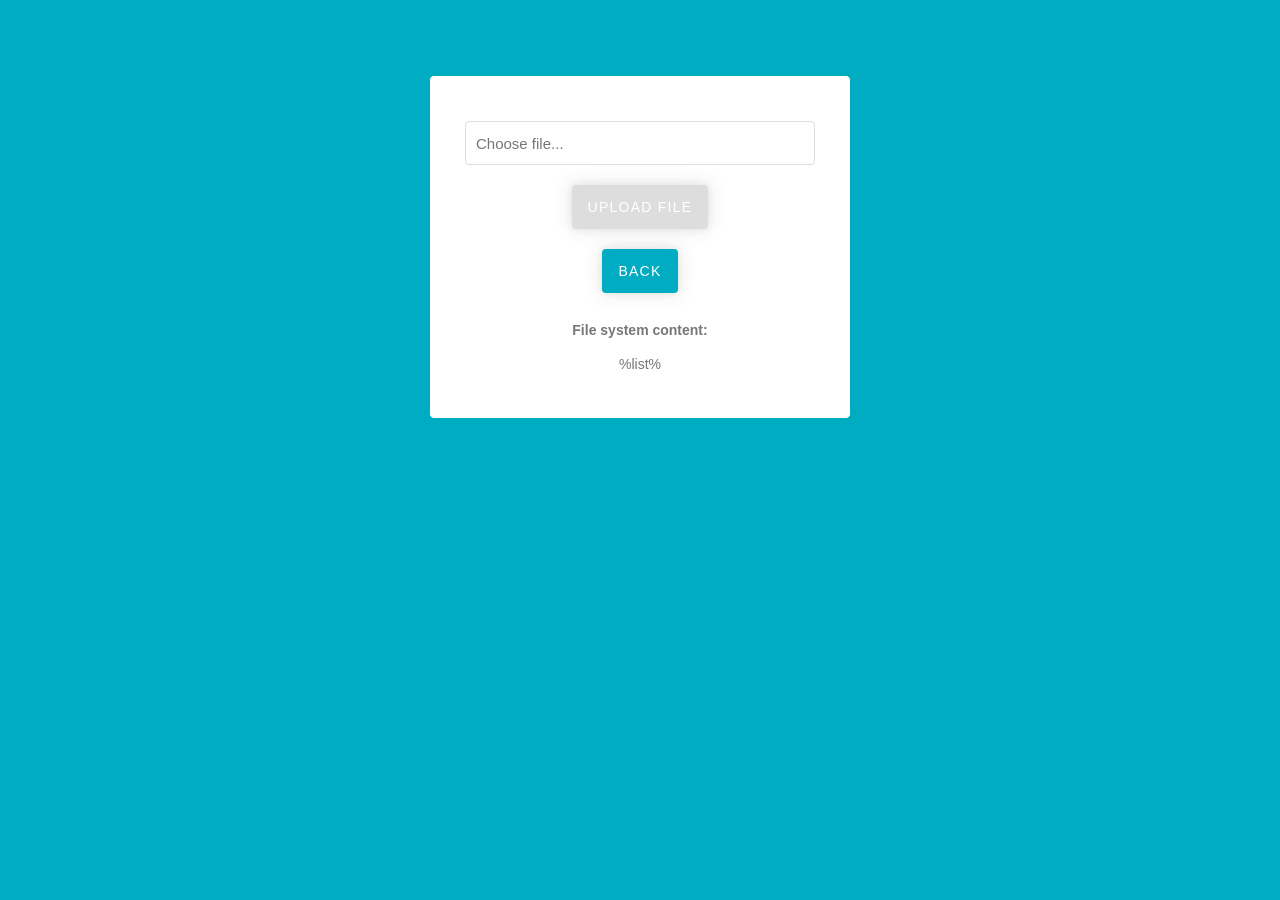
<file: DATA/fs.html>
<!DOCTYPE html>
<!-- saved from url=(0031)http://192.168.0.160/filesystem -->
<html lang="en">
  <head>
    <meta http-equiv="Content-Type" content="text/html; charset=UTF-8">
    <meta name="viewport" content="width=device-width, initial-scale=1">
    <style>
input{background:#f1f1f1;border:0;padding:0 15px}
body{background:#00acc1;font-family:sans-serif;font-size:14px;color:#777}
#file-input,input{height:44px;border-radius:4px;margin:10px auto;font-size:15px}
#file-input{padding:0 10px;box-sizing:border-box;border:1px solid #ddd;line-height:44px;text-align:left;display:block;cursor:pointer; white-space: nowrap; overflow: hidden; text-overflow: ellipsis;}
#bar,#prgbar{background-color:#f1f1f1;border-radius:10px}#bar{background-color:#00acc1;width:0;height:10px;}
form{background:#fff;max-width:350px;margin:75px auto;padding:35px; padding-bottom: 30px;border: 1px solid #00acc1;border-radius:5px;text-align:center; align-content: center;}

.btn {background-color: #00acc1;box-shadow: 0 0 8px 0 rgba(0, 0, 0, 0.08), 0 0 15px 0 rgba(0, 0, 0, 0.02), 0 0 20px 4px rgba(0, 0, 0, 0.06);color: white;border-radius: 4px;padding: 9px 16px;background-image: none;
text-decoration: none;border: none;letter-spacing:1.25px;cursor: pointer;text-transform:uppercase;font-size:14px;line-height: 18px;display: inline-block;vertical-align: middle;transition-duration: 0.1s;}
.btn:hover {background-color: #0097a7;box-shadow: 0px 2px 4px -1px rgba(0, 0, 0, 0.2), 0px 4px 5px 0px rgba(0, 0, 0, 0.14), 0px 1px 10px 0px rgba(0,0,0,.12);}
.btn:visited {color: white;}
.btn:focus {outline: none;}
.btn:active {color: white;background-color: #007c91;}

.btn2 {background-color: #e29425;box-shadow: 0 0 8px 0 rgba(0, 0, 0, 0.08), 0 0 15px 0 rgba(0, 0, 0, 0.02), 0 0 20px 4px rgba(0, 0, 0, 0.06);color: white;border-radius: 4px;padding: 9px 16px;background-image: none;
text-decoration: none;border: none;letter-spacing:1.25px;cursor: pointer;text-transform:uppercase;font-size:14px;line-height: 18px;display: inline-block;vertical-align: middle;transition-duration: 0.1s;}
.btn2:hover:enabled {background-color: #d68a1d;box-shadow: 0px 2px 4px -1px rgba(0, 0, 0, 0.2), 0px 4px 5px 0px rgba(0, 0, 0, 0.14), 0px 1px 10px 0px rgba(0,0,0,.12);}
.btn2:visited {color: white;}
.btn2:focus {outline: none;}
.btn2:active {color: white;background-color: #ca7125;}
.btn2:disabled {
  cursor: default;
    background: #DDD;
}
.btndel {
  border: none;
  color: white;
  padding: 0px 6px;
  height: 25px;
  text-align: center;
  text-decoration: none;
  display: inline-block;
  font-size: 14px;
  margin: 2px 2px;
  cursor: pointer;
   border-radius: 4px;
   background-color: #e03423db;
   transition-duration: 0.1s;
  }
.btndel:hover {background-color: #b02f19;box-shadow: 0px 1px 3px -1px rgba(0, 0, 0, 0.2), 0px 4px 5px 0px rgba(0, 0, 0, 0.14), 0px 1px 10px 0px rgba(0,0,0,.12);}
.btndel:visited {color: white;}
.btndel:active {color: white;background-color: #db331d;}

   html {
     font-family: Roboto, Arial, sans-serif;
     display: inline-block;
     margin: 0px auto;
     text-align: center;
    }
    h2 { font-size: 3.0rem; 
       font-family: Arial;
      text-align: center;
      font-weight: normal;
      color: #fafcfc;
    }
    p { font-size: 3.0rem; margin-top: 0;}
    .units { font-size: 1.2rem; }
    .dht-labels{
      font-size: 1.5rem;
      vertical-align:middle;
      padding-bottom: 15px;
      font-weight: normal;
      color: #333333;
    }

table,th, td{
 font-family: arial;
  border-collapse: collapse;
  border: 1px solid #dddddd;


}

th, td {
  padding: 10px; 
}
tr:nth-child(odd) {
  background-color: #edebeb;
  
}

tr:nth-child(1) {
  background-color: #edebeb;
}

th:nth-child(2) {
  text-align: left;

}

/* nth-child(1) = the first td in each tr */
td:nth-child(1) {
 column-width: 30px;
 text-align: center;
  }

/* the second */
td:nth-child(2) {
  column-width: 175px;
  text-align: left;
  white-space: nowrap;
  overflow: hidden;
}
/* the third */
td:nth-child(3) {
 column-width: 100px;
 text-align: center;
 }

 td:nth-child(4) {
   column-width: 30px;
text-align: center;
 }
  
</style>

    <title>File manager</title><script
      src='https://ajax.googleapis.com/ajax/libs/jquery/3.5.1/jquery.min.js'></script>
  </head>
  <body>
    <form method="POST" action="http://192.168.0.104/filesystem#"
      enctype="multipart/form-data" id="upload_form">
      <input type="file" name="update" id="file" onchange="sub(this)"
        style="display:none">
      <label id="file-input" for="file"> Choose file...</label>
      <input type="submit" id="updateBtn" class="btn2" disabled="true"
        value="Upload file"><br>
      <input type="button" class="btn"
        onclick="location.href='/';" value="Back">
      <br>
      <h4 style="text-align: center;">File system content:</h4>
      <span id="filelist">%list%</span>
      <br>
      <div id="prg" style="display:none">Ready to upload</div>
      <br><div id="prgbar" style="display:none"><div id="bar"></div></div></form>

    <script>
function deletef(h) {
   var xhr = new XMLHttpRequest();
   var fnstring=String("/delete?file=")+h;
   xhr.open("GET", fnstring, true);
   console.log(fnstring);
    xhr.send();
    setTimeout("location.href = '../filesystem';", 3000);
}

function sub(obj){
  var a = obj.value;
  console.log(a);
  var fileName = a.replace(/^.*[\\\/]/, '');
  console.log(fileName);
  
  document.getElementById('file-input').innerHTML = fileName;
  
  document.getElementById('updateBtn').disabled = false;
  document.getElementById('prgbar').style.display = 'block';
  document.getElementById('prg').style.display = 'block';
};
$('form').submit(function(e){
document.getElementById('updateBtn').disabled = "disabled";  
e.preventDefault();
var form = $('#upload_form')[0];
var data = new FormData(form);

$.ajax({
url: '/doUpload',
type: 'POST',
data: data,
contentType: false,
processData:false,
xhr: function() {
var xhr = new window.XMLHttpRequest();
xhr.upload.addEventListener('progress', function(evt) {
if (evt.lengthComputable) {
var per = evt.loaded / evt.total;
$('#prg').html('Progress: ' + Math.round(per*100));
$('#bar').css('width', Math.round(per*350)+"px");
}
}, false);
return xhr;
},
success:function(d, s) {
console.log('success!'); 
setTimeout("location.href = '../filesystem';", 3000);

document.getElementById('prgbar').style.display = 'none';
document.getElementById('prg').style.display = 'none';
$('#prg').html('Ready to upload');
$('#bar').css('width:0px');
document.getElementById('file-input').innerHTML = 'Choose file...';
document.getElementById('updateBtn').disabled = true;

},
error: function (a, b, c) {
  alert("Upload error");
  setTimeout("location.href = '../filesystem';", 1000);
}
});
});

</script>
  </body>
</html>
</file>
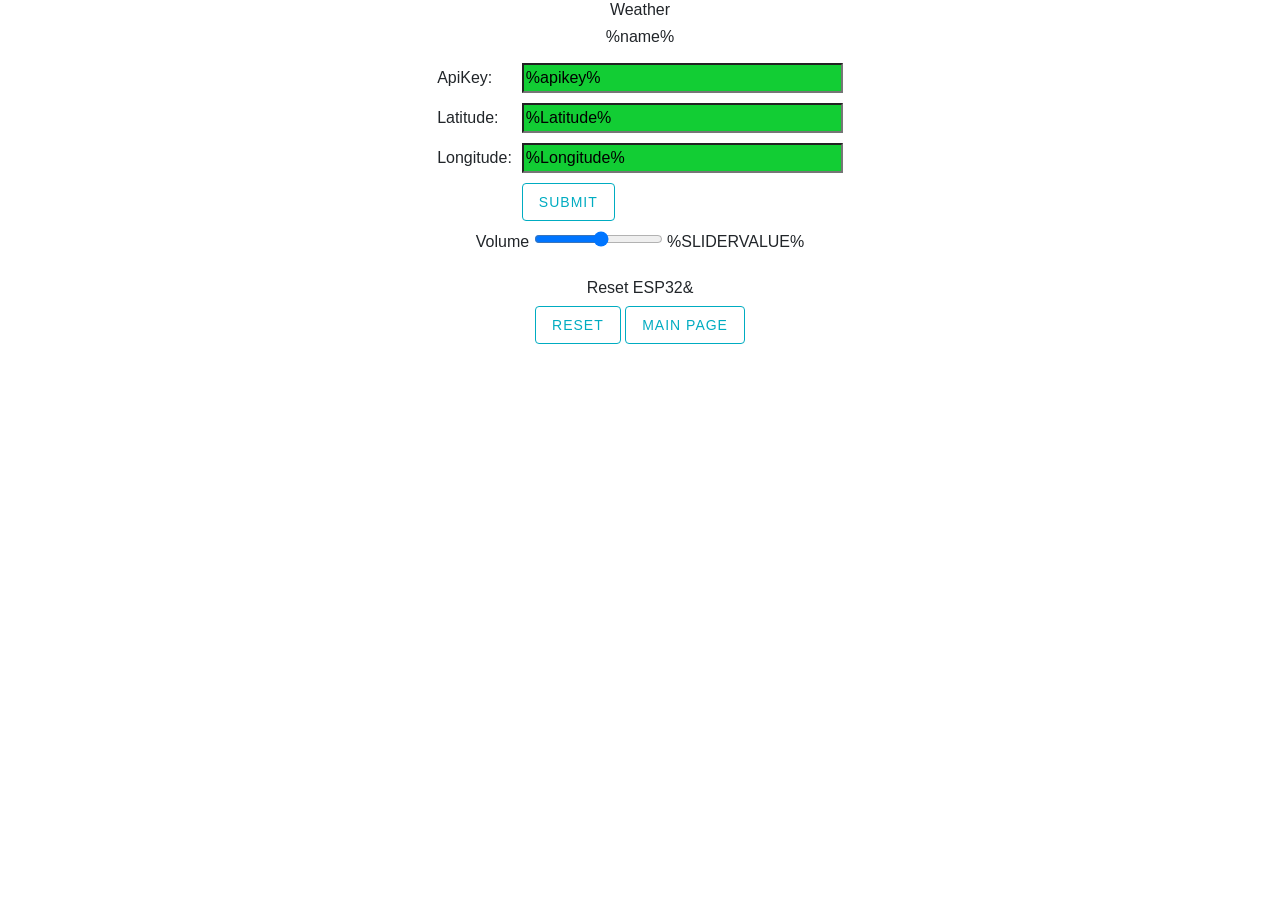
<file: DATA/settings.html>
<!DOCTYPE HTML><html lang="en">
  <head>
    <meta charset="utf-8">
    <meta name="viewport" content="width=device-width, initial-scale=1">
    <link rel="stylesheet"
      href="https://cdn.jsdelivr.net/npm/bootstrap@4.0.0/dist/css/bootstrap.min.css"
      integrity="sha384-Gn5384xqQ1aoWXA+058RXPxPg6fy4IWvTNh0E263XmFcJlSAwiGgFAW/dAiS6JXm"
      crossorigin="anonymous">
    <style>
    html {font-family: Arial; display: inline-block; text-align: center;}
    h2 {font-size: 1.0rem;}
   
    body {max-width: 600px; margin:0px auto; padding-bottom: 25px;}
    .switch {position: relative; display: inline-block; width: 50px; height: 20px} 
    .switch input {display: none}
    .slider {position: absolute; top: 0; left: 0; right: 0; bottom: 0; background-color: #ccc; border-radius: 34px}
    .slider:before {position: absolute; content: ""; height: 20px; width: 20px; left: 2px; bottom: 0px; background-color: #fff; -webkit-transition: .4s; transition: .4s; border-radius: 34px}
    input:checked+.slider {background-color: #2196F3}
    input:checked+.slider:before {-webkit-transform: translateX(52px); -ms-transform: translateX(52px); transform: translateX(27px)}
        .btn {
    background-color:rgba(0, 0, 0, 0);
    border: 1px solid #00acc1;
    box-sizing:border-box;
    outline-color:#00acc1;
    text-decoration:none;
      color: #00acc1;
      border-radius: 4px;
      padding: 9px 16px;
      background-image: none;
      letter-spacing:1.0px;
      cursor: pointer;
      text-transform:uppercase;
      font-size:14px;
      line-height: 18px;
      display: inline-block;
      vertical-align: middle;
     }
    .btn:hover {
   background-color:rgba(0, 172, 193, 0.04);
    }
    .btn:visited {
      color: #00acc1;
    }
     .btn:active {
   background-color:rgba(0, 172, 193, 0.09);
    }
    .contact_form ul {
    width:750px;
    list-style-type:none;
    list-style-position:outside;
    margin:0px;
    padding:0px;
}
.contact_form li{
    padding:12px;
    border-bottom:1px solid #eee;
    position:relative;
}

.contact_form label {
    width:150px;
    margin-top: 3px;
    display:inline-block;
    padding:3px;
}
.contact_form input {
    height:20px;
    width:220px;
    padding:5px 8px;
}
.contact_form textarea {padding:8px; width:300px;}
.contact_form button {margin-left:156px;}
table {
    border-collapse: separate;
    border-spacing: 8px 8px;
}
input{
  background-color: #12cd34;
  color: #000;
}
  </style>
  </head>
  <body>
    <title>Settings</title>
    <h2 align="center">Weather</h2>
    <h2 align="center">%name%</h2>
    <table align="center">
      <tr>
        <td><form action="/get">
            ApiKey:</td>
          <td><input type="text" name="ApiKey"
              placeholder="ApiKei" value=%apikey% size="32"></td>
           </td
        </tr>
        <tr>
         <td>
            Latitude: </td>
          <td><input type="text" color="b" name="Latitude"
              placeholder="Latitude" value=%Latitude% size="32"></td>
        </tr>
        <tr>
         <td>
            Longitude:</td>
          <td><input type="text" name="Longitude"
              placeholder="Longitude" value=%Longitude% size="32"></td>
        </tr>
        <tr>
          <td></td>
          <td> <input type="submit" class="btn" value="Submit"> 
          </td>
          </form>   
      </tr>
        </table>
        <div align="center">
            <p><label> Volume</label>
           <input type="range" class="btnSlider" onchange="updateSliderPWM(this)"id="pwmSlider"
            min="0" max="21" value="%SLIDERVALUE%" step="1" class="slider">
          <span id="textSliderValue">%SLIDERVALUE%</span></p>
          </div>
       <div align="center">
          <h2 align="center">Reset ESP32&</h2>
        <a class="btn" href="/reboot"
          onclick="return confirm('Перезагрузить?')">Reset</a>
        <input type="button" class="btn" onclick="location.href='/';"
          value="Main page">
</div>
      </div>
 <script>
function updateSliderPWM(element) {
  var sliderValue = document.getElementById("pwmSlider").value;
  document.getElementById("textSliderValue").innerHTML = sliderValue;
  console.log(sliderValue);
  var xhr = new XMLHttpRequest();
  xhr.open("GET", "/slider?value="+sliderValue, true);
  xhr.send();
}

// function toggleCheckbox(element) {
//   var xhr = new XMLHttpRequest();
//   if(element.checked){ xhr.open("GET", "/rotation1", true); }
//   else { xhr.open("GET", "/rotation3", true); }
//   xhr.send();
// }

// setInterval(function ( ) {
//   var xhttp = new XMLHttpRequest();
//   xhttp.onreadystatechange = function() {
//     if (this.readyState == 4 && this.status == 200) {
//       var inputChecked;
//       var outputStateM;
//       if( this.responseText == 1){ 
//         inputChecked = true;
//         outputStateM = "On";
//       }
//       else { 
//         inputChecked = false;
//         outputStateM = "Off";
//       }
//       document.getElementById("output").checked = inputChecked;
//       document.getElementById("outputState").innerHTML = outputStateM;
//     }
//   };
//   xhttp.open("GET", "/state", true);
//   xhttp.send();
// }, 1000 ) ;

/* sdfsdfsdfsdf */
/* sdfsdf                           */
</script>
    </body>
  </html>
</file>
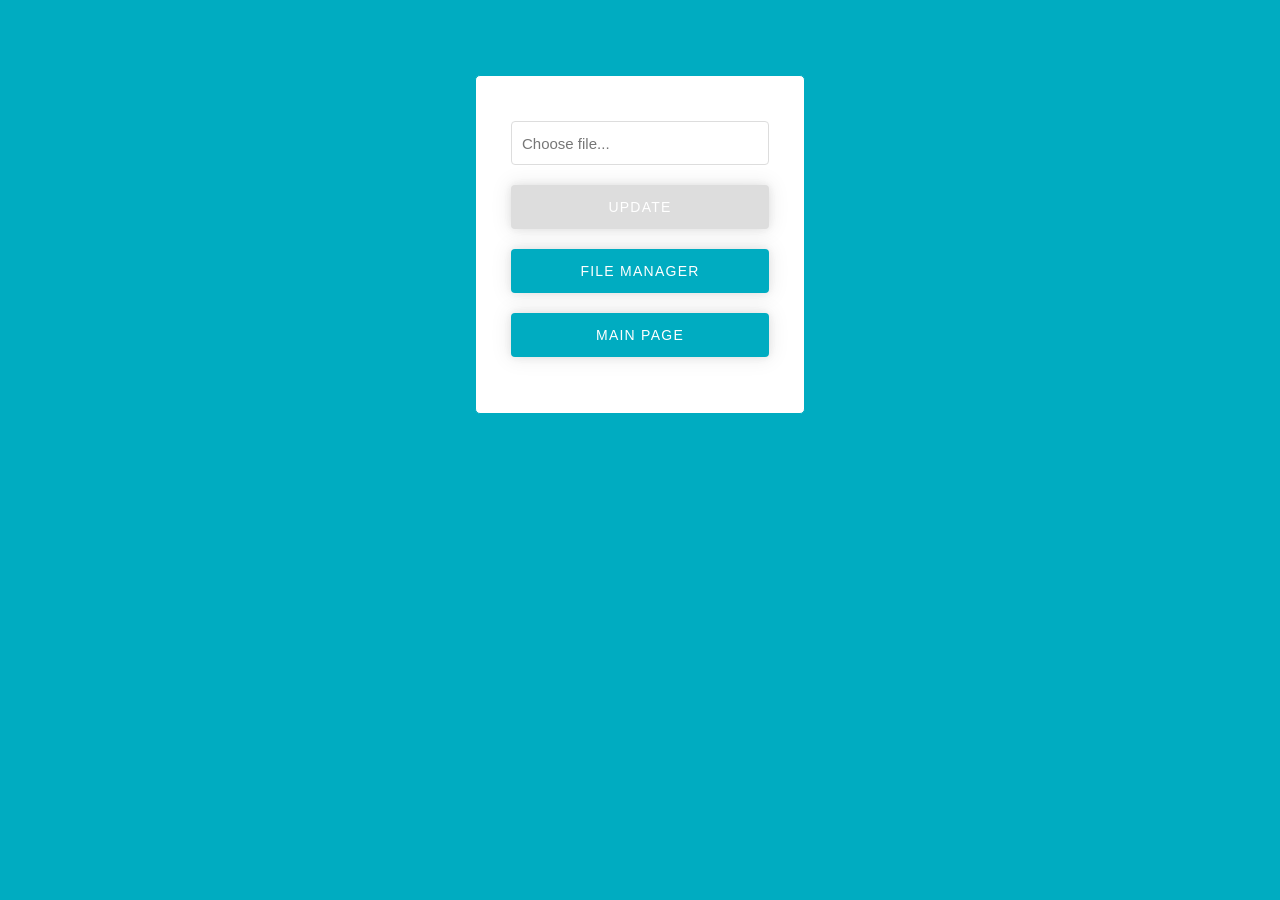
<file: DATA/update.html>
<!DOCTYPE HTML><html class="HTML">
  <head>
    <meta name="viewport" content="width=device-width, initial-scale=1">
    <style>
input{background:#f1f1f1;border:0;padding:0 15px}
body{background:#00acc1;font-family:sans-serif;font-size:14px;color:#777}
#file-input,input{width: 100%;height:44px;border-radius:4px;margin:10px auto;font-size:15px}
#file-input{padding:0 10px;box-sizing:border-box;border:1px solid #ddd;line-height:44px;text-align:left;display:block;cursor:pointer; white-space: nowrap; overflow: hidden; text-overflow: ellipsis;}
#bar,#prgbar{background-color:#f1f1f1;border-radius:10px}#bar{background-color:#00acc1;width:0%;height:10px;}
form{background:#fff;max-width:258px;margin:75px auto;padding:35px; padding-bottom: 30px;border: 1px solid #00acc1;border-radius:5px;text-align:center}
.btn {background-color: #00acc1;box-shadow: 0 0 8px 0 rgba(0, 0, 0, 0.08), 0 0 15px 0 rgba(0, 0, 0, 0.02), 0 0 20px 4px rgba(0, 0, 0, 0.06);color: white;border-radius: 4px;padding: 9px 16px;background-image: none;
text-decoration: none;border: none;letter-spacing:1.25px;cursor: pointer;text-transform:uppercase;font-size:14px;line-height: 18px;display: inline-block;vertical-align: middle;}
.btn:hover {background-color: #0097a7;box-shadow: 0px 2px 4px -1px rgba(0, 0, 0, 0.2), 0px 4px 5px 0px rgba(0, 0, 0, 0.14), 0px 1px 10px 0px rgba(0,0,0,.12);}
.btn:visited {color: white;}
.btn:focus {outline: none;}
.btn:active {color: white;background-color: #007c91;}

.btn2 {background-color: #e29425;box-shadow: 0 0 8px 0 rgba(0, 0, 0, 0.08), 0 0 15px 0 rgba(0, 0, 0, 0.02), 0 0 20px 4px rgba(0, 0, 0, 0.06);color: white;border-radius: 4px;padding: 9px 16px;background-image: none;
text-decoration: none;border: none;letter-spacing:1.25px;cursor: pointer;text-transform:uppercase;font-size:14px;line-height: 18px;display: inline-block;vertical-align: middle;}
.btn2:hover:enabled {background-color: #d68a1d;box-shadow: 0px 2px 4px -1px rgba(0, 0, 0, 0.2), 0px 4px 5px 0px rgba(0, 0, 0, 0.14), 0px 1px 10px 0px rgba(0,0,0,.12);}
.btn2:visited {color: white;}
.btn2:focus {outline: none;}
.btn2:active {color: white;background-color: #ca7125;}
.btn2:disabled {
  cursor: default;
    background: #DDD;
}
   html {
     font-family: Roboto, Arial, sans-serif;
     display: inline-block;
     margin: 0px auto;
     text-align: center;
    }
    h2 { font-size: 3.0rem; 
       font-family: Arial;
      text-align: center;
      font-weight: normal;
      color: #fafcfc;
     }
    p { font-size: 3.0rem; margin-top: 0;}
    .units { font-size: 1.2rem; }
    .dht-labels{
      font-size: 1.5rem;
      vertical-align:middle;
      padding-bottom: 15px;
      font-weight: normal;
      color: #333333;
    }
</style>
  </head>
  <title>FIRMWARE UPDATE</title>
  <script src='https://ajax.googleapis.com/ajax/libs/jquery/3.5.1/jquery.min.js'></script>
</head><body>
  <form method='POST' action='#' enctype='multipart/form-data' id='upload_form'>
    <input type='file' name='update' id='file' onchange='sub(this)'
      style=display:none accept=".bin*">
    <label id='file-input' for='file'> Choose file...</label>
    <input type="submit" id="updateBtn" class="btn2" disabled="disabled"
      value="Update">

    <input type="button" class="btn" onclick="location.href='/filesystem';"
      value="File manager">
    <input type="button" class="btn" onclick="location.href='/';"
      value="Main page">
    <br>
    <div id='prg' style=display:none>Ready to Update</div>
    <br><div id='prgbar' style=display:none><div id='bar'></div></div></form>
  <script>
function sub(obj){
var a = obj.value;
console.log(a);
var fileName = a.replace(/^.*[\\\/]/, '')
console.log(fileName);
document.getElementById('file-input').innerHTML = fileName;
document.getElementById('updateBtn').disabled = false;
document.getElementById('prgbar').style.display = 'block';
document.getElementById('prg').style.display = 'block';
};
$('form').submit(function(e){
  document.getElementById('updateBtn').disabled = "disabled"; 
e.preventDefault();
var form = $('#upload_form')[0];
var data = new FormData(form);

$.ajax({
url: '/doUpdate',
type: 'POST',
data: data,
contentType: false,
processData:false,
xhr: function() {
var xhr = new window.XMLHttpRequest();
xhr.upload.addEventListener('progress', function(evt) {
if (evt.lengthComputable) {
var per = evt.loaded / evt.total;
$('#prg').html('Progress: ' + Math.round(per*100) + "%");
$('#bar').css('width',Math.round(per*100) + "%");
}
}, false);
return xhr;
},
success:function(d, s) {
console.log('success!'); 
alert("Successfully updated");
setTimeout("location.href = '../';", 2000);

},
error: function (a, b, c) {
}
});
});
</script>
</body></html>
</file>
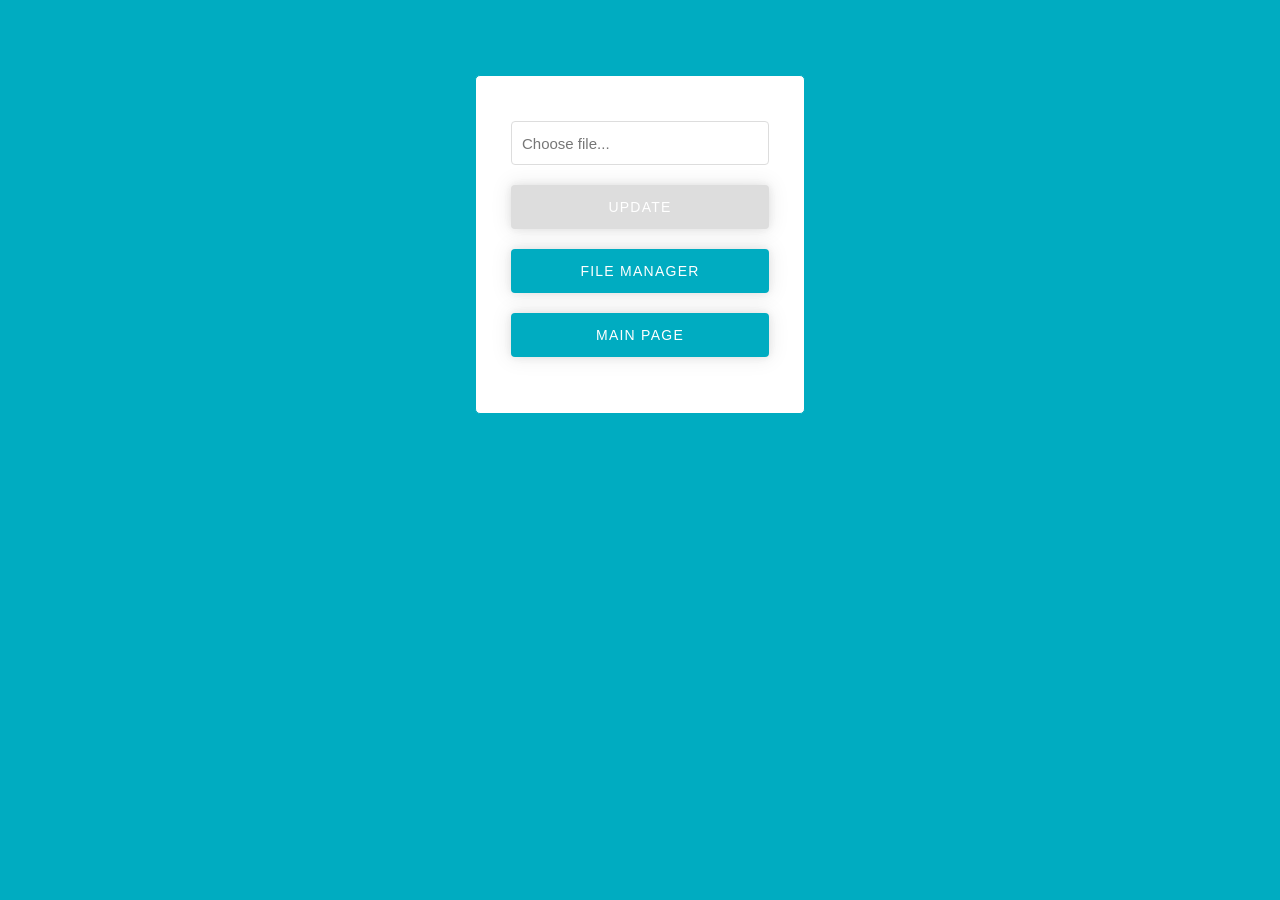
<file: DATA/upload.html>
<!DOCTYPE HTML><html class="HTML">
    <head>
        <meta name="viewport" content="width=device-width, initial-scale=1">
        <style>
input{background:#f1f1f1;border:0;padding:0 15px}
body{background:#00acc1;font-family:sans-serif;font-size:14px;color:#777}
#file-input,input{width: 100%;height:44px;border-radius:4px;margin:10px auto;font-size:15px}
#file-input{padding:0 10px;box-sizing:border-box;border:1px solid #ddd;line-height:44px;text-align:left;display:block;cursor:pointer; white-space: nowrap; overflow: hidden; text-overflow: ellipsis;}
#bar,#prgbar{background-color:#f1f1f1;border-radius:10px}#bar{background-color:#00acc1;width:0%;height:10px;}
form{background:#fff;max-width:258px;margin:75px auto;padding:35px; padding-bottom: 30px;border: 1px solid #00acc1;border-radius:5px;text-align:center}
.btn {background-color: #00acc1;box-shadow: 0 0 8px 0 rgba(0, 0, 0, 0.08), 0 0 15px 0 rgba(0, 0, 0, 0.02), 0 0 20px 4px rgba(0, 0, 0, 0.06);color: white;border-radius: 4px;padding: 9px 16px;background-image: none;
text-decoration: none;border: none;letter-spacing:1.25px;cursor: pointer;text-transform:uppercase;font-size:14px;line-height: 18px;display: inline-block;vertical-align: middle;}
.btn:hover {background-color: #0097a7;box-shadow: 0px 2px 4px -1px rgba(0, 0, 0, 0.2), 0px 4px 5px 0px rgba(0, 0, 0, 0.14), 0px 1px 10px 0px rgba(0,0,0,.12);}
.btn:visited {color: white;}
.btn:focus {outline: none;}
.btn:active {color: white;background-color: #007c91;}

.btn2 {background-color: #e29425;box-shadow: 0 0 8px 0 rgba(0, 0, 0, 0.08), 0 0 15px 0 rgba(0, 0, 0, 0.02), 0 0 20px 4px rgba(0, 0, 0, 0.06);color: white;border-radius: 4px;padding: 9px 16px;background-image: none;
text-decoration: none;border: none;letter-spacing:1.25px;cursor: pointer;text-transform:uppercase;font-size:14px;line-height: 18px;display: inline-block;vertical-align: middle;}
.btn2:hover:enabled {background-color: #d68a1d;box-shadow: 0px 2px 4px -1px rgba(0, 0, 0, 0.2), 0px 4px 5px 0px rgba(0, 0, 0, 0.14), 0px 1px 10px 0px rgba(0,0,0,.12);}
.btn2:visited {color: white;}
.btn2:focus {outline: none;}
.btn2:active {color: white;background-color: #ca7125;}
.btn2:disabled {
  cursor: default;
    background: #DDD;
}
   html {
     font-family: Roboto, Arial, sans-serif;
     display: inline-block;
     margin: 0px auto;
     text-align: center;
    }
    h2 { font-size: 3.0rem; 
       font-family: Arial;
      text-align: center;
      font-weight: normal;
      color: #fafcfc;
     }
    p { font-size: 3.0rem; margin-top: 0;}
    .units { font-size: 1.2rem; }
    .dht-labels{
      font-size: 1.5rem;
      vertical-align:middle;
      padding-bottom: 15px;
      font-weight: normal;
      color: #333333;
    }
</style>
    </head>
    <title>FIRMWARE UPDATE</title>
    <script
        src='https://ajax.googleapis.com/ajax/libs/jquery/3.5.1/jquery.min.js'></script>
</head><body>
    <form method='POST' action='#' enctype='multipart/form-data'
        id='upload_form'>
        <input type='file' name='update' id='file' onchange='sub(this)'
            style=display:none accept=".bin*">
        <label id='file-input' for='file'> Choose file...</label>
        <input type="submit" id="updateBtn" class="btn2" disabled="disabled"
            value="Update">

        <input type="button" class="btn" onclick="location.href='/filesystem';"
            value="File manager">
        <input type="button" class="btn" onclick="location.href='/';"
            value="Main page">
        <br>
        <div id='prg' style=display:none>Ready to Update</div>
        <br><div id='prgbar' style=display:none><div id='bar'></div></div></form>
    <script>
function sub(obj){
var a = obj.value;
console.log(a);
var fileName = a.replace(/^.*[\\\/]/, '')
console.log(fileName);
document.getElementById('file-input').innerHTML = fileName;
document.getElementById('updateBtn').disabled = false;
document.getElementById('prgbar').style.display = 'block';
document.getElementById('prg').style.display = 'block';
};
$('form').submit(function(e){
  document.getElementById('updateBtn').disabled = "disabled"; 
e.preventDefault();
var form = $('#upload_form')[0];
var data = new FormData(form);

$.ajax({
url: '/doUpdate',
type: 'POST',
data: data,
contentType: false,
processData:false,
xhr: function() {
var xhr = new window.XMLHttpRequest();
xhr.upload.addEventListener('progress', function(evt) {
if (evt.lengthComputable) {
var per = evt.loaded / evt.total;
$('#prg').html('Progress: ' + Math.round(per*100) + "%");
$('#bar').css('width',Math.round(per*100) + "%");
}
}, false);
return xhr;
},
success:function(d, s) {
console.log('success!'); 
alert("Successfully updated");
setTimeout("location.href = '../';", 2000);

},
error: function (a, b, c) {
}
});
});


</script></body></html>
</file>
